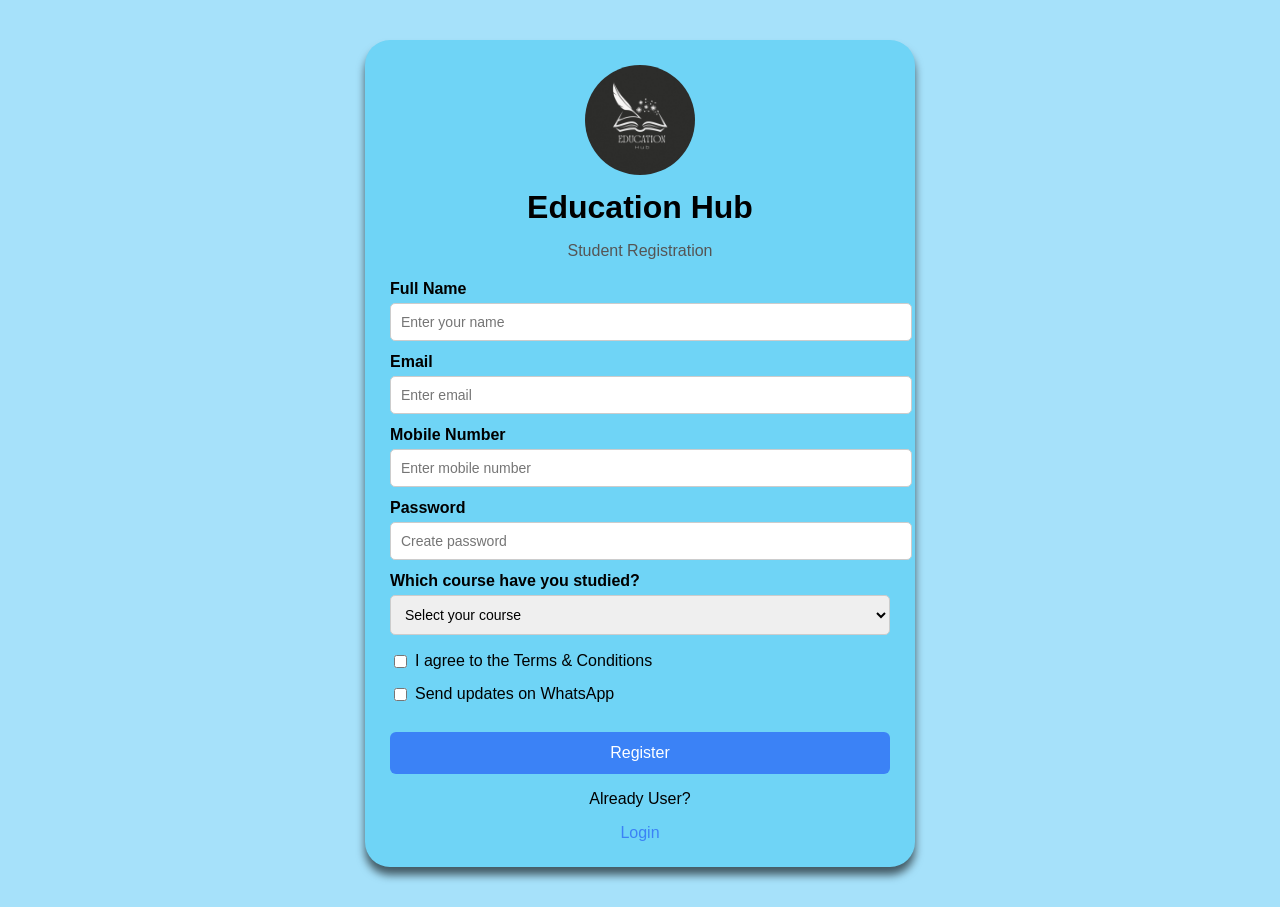
<file: frontend/index.html>
<!DOCTYPE html>
<html lang="en">
<head>
    <meta charset="UTF-8">
    <title>BCA Notes - Registration</title>
    <link rel="stylesheet" href="/frontend/css/styleR.css">
</head>
<body>

<div class="container">

    <!-- Branding -->
    <div class="branding">
        <img src="/Images/Black Grey Minimalist Book Club Logo.gif" class="logo" alt="Logo">
        <h1>Education Hub</h1>
        <p>Student Registration</p>
    </div>

    <!-- Form -->
    <form id="registerForm">

        <label>Full Name</label>
        <input type="text" placeholder="Enter your name" required>

        <label>Email</label>
        <input type="email" placeholder="Enter email" required>

        <label>Mobile Number</label>
        <input type="text" placeholder="Enter mobile number" required>

        <label>Password</label>
        <input type="password" placeholder="Create password" required>

        <!-- Course Dropdown -->
        <label>Which course have you studied?</label>
        <select id="course" required>
            <option value="" disabled selected>Select your course</option>
            <option>BCA</option>
            <option>MCA</option>
            <option>BCS</option>
            <option>BSc</option>
        </select>

        <!-- Checkboxes -->
        <div class="checkbox">
            <label>
                <input type="checkbox" required>
                I agree to the Terms & Conditions
            </label>

            <label>
                <input type="checkbox">
                Send updates on WhatsApp
            </label>
        </div>

        <button type="submit">Register</button>

    </form>

    <!-- Links -->
    <div class="links">
        <p>Already User?</p>
        <a href="/frontend/login.html">Login</a>
    </div>

</div>

</body>
</html>
</file>
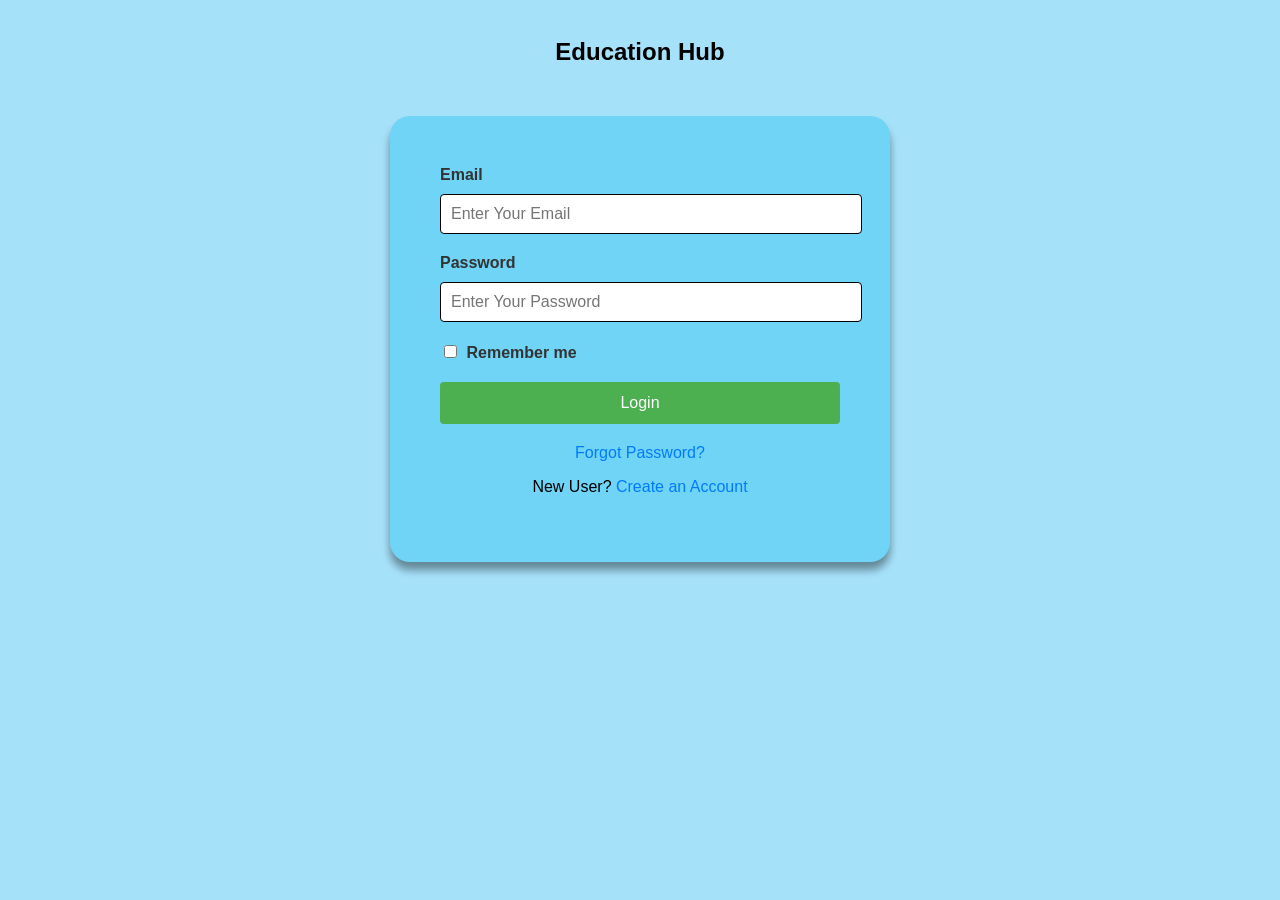
<file: frontend/login.html>
<!DOCTYPE html>
<html lang="en">
<head>
    <meta charset="UTF-8">
    <meta name="viewport" content="width=device-width, initial-scale=1.0">
    <title>User Login</title>
    <link rel="stylesheet" href="/frontend/css/style.css">
</head>
<body>
    <h2> <br>Education Hub</h2>
    <div class="login-container">
        <form action="Login.php" method="post">
            <div class="form-group">
                <label for="email">Email</label>
                <input type="email" id="email" name="email" required placeholder="Enter Your Email">
            </div>
            <div class="form-group">
                <label for="password">Password</label>
                <input type="password" id="password" name="password" required placeholder="Enter Your Password">
            </div>
            <div class="form-group">
                <label>
                    <input type="checkbox" name="remember-me"> Remember me
                </label>
            </div>
            <button type="submit" class="login-button">Login</button>
        </form>
        <div class="footer-links">
            <p><a href="#">Forgot Password?</a></p>
            <p>New User? <a href="/frontend/index.html">Create an Account</a></p>
        </div>
    </div>
</body>
</html>
</file>
<file: frontend/css/styleR.css>
body {
    margin: 0;
    padding: 0;
    background-color: #a6e1fa;
    font-family: Arial, sans-serif;
}

.container {
    width: 500px;
    margin: 40px auto;
    background:#6fd4f6;
    padding: 25px;
    border-radius: 25px;
    box-shadow: 0 8px 8px rgba(0, 0, 0, 0.6);
}

.branding {
    text-align: center;
    margin-bottom: 20px;
}

.logo {
    width: 110px;
    height: 110px;
    border-radius: 60%;
    object-fit: cover;
    
}

.branding h1 {
    margin: 10px 0 5px;
}

.branding p {
    color: #555;
}

label {
    display: block;
    margin-top: 12px;
    font-weight: bold;
}

input, select {
    width: 100%;
    padding: 10px;
    margin-top: 5px;
    border-radius: 5px;
    border: 1px solid #ccc;
    font-size: 14px;
}

input:focus, select:focus {
    outline: none;
    border-color: #007bff;
}

.checkbox {
    margin-top: 15px;
}

.checkbox label {
    display: flex;
    align-items: center;
    font-weight: normal;
    margin-bottom: 8px;
}

.checkbox input {
    width: auto;
    margin-right: 8px;
}

button {
    width: 100%;
    padding: 12px;
    margin-top: 20px;
    background: #3b82f6;
    color: #fff;
    border: none;
    border-radius: 6px;
    font-size: 16px;
    cursor: pointer;
}

button:hover {
    background: #2563eb;
}

.links {
    text-align: center;
    margin-top: 15px;
}

.links a {
    margin: 0 8px;
    text-decoration: none;
    color: #3b82f6;
}

.links a:hover {
    text-decoration: underline;
}
</file>
<file: frontend/css/style.css>
h2{ 
    text-align: center;
   
    margin: 10px 0 5px;
    
    
}
/* General body styling */
body {
    font-family: Arial, sans-serif;
    background-color: #a6e1fa;
    margin: 0;
    padding: 0;
}

/* Login container styling */
.login-container {
    width: 100%;
    max-width: 400px;
    margin: 50px auto;
    background-color: #6fd4f6;
    padding: 50px;
    border-radius: 20px;
    box-shadow: 0 8px 8px rgba(0, 0, 0, 0.4);
}

/* Form group styling */
.form-group {
    margin-bottom: 20px;
}

/* Label styling */
label {
    display: block;
    margin-bottom: 5px;
    font-weight: bold;
    color: #333;
}

/* Input field styling */
input[type="email"],
input[type="password"] {
    width: 100%;
    padding: 10px;
    margin-top: 5px;
    border: 1px solid #000000;
    border-radius: 4px;
    font-size: 16px;
}

/* Checkbox styling */
input[type="checkbox"] {
    margin-right: 5px;
}

/* Login button styling */
.login-button {
    width: 100%;
    padding: 12px;
    background-color: #4CAF50;
    color: white;
    border: none;
    border-radius: 4px;
    font-size: 16px;
    cursor: pointer;
    transition: background-color 0.3s;
}

.login-button:hover {
    background-color: #45a049;
}

/* Footer link styling */
.footer-links {
    margin-top: 20px;
    text-align: center;
}

.footer-links a {
    color: #007BFF;
    text-decoration: none;
}

.footer-links a:hover {
    text-decoration: underline;
}
</file>
